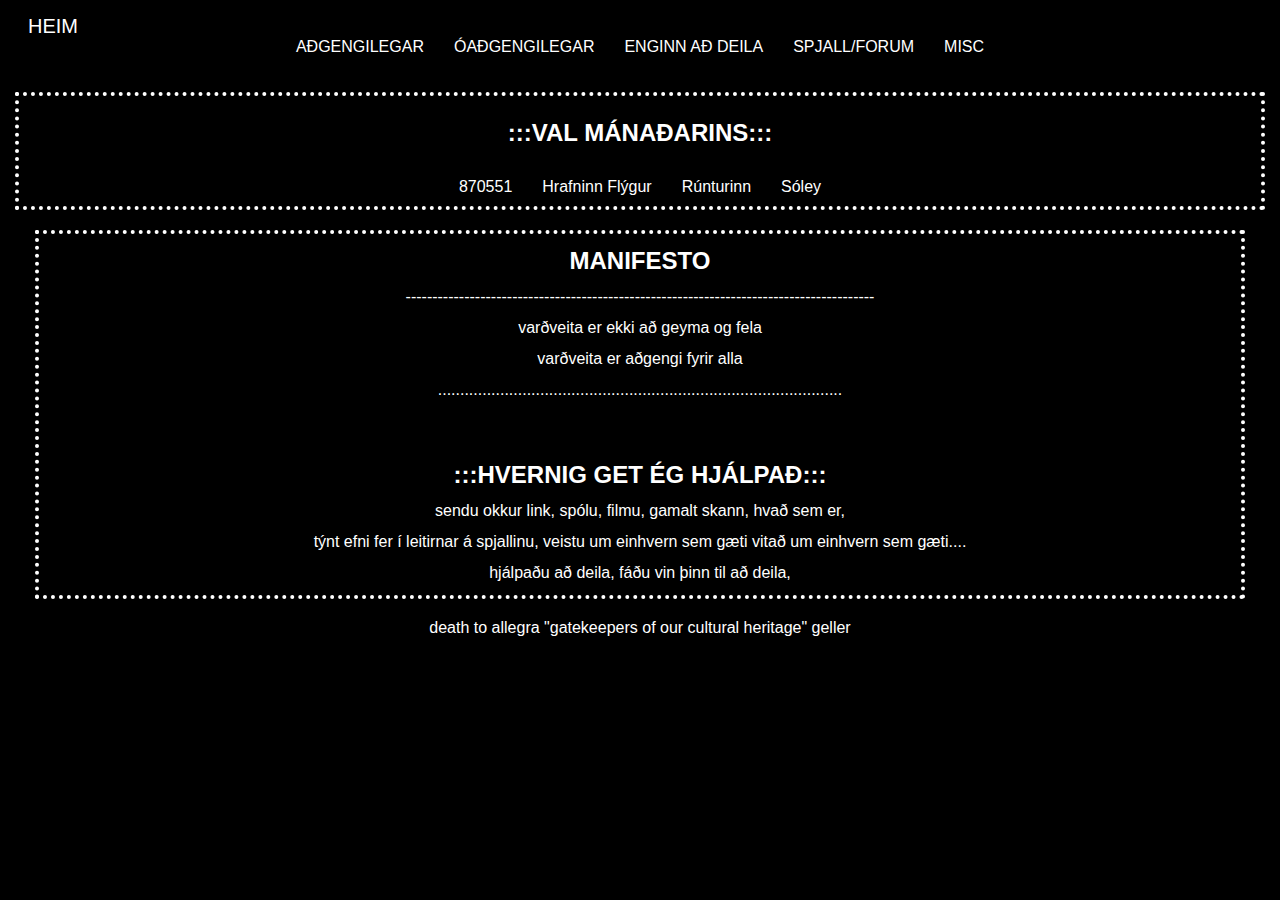
<file: index.html>
<!DOCTYPE html>
<html lang="en">
<head>
    <meta charset="UTF-8">
    <meta http-equiv="X-UA-Compatible" content="IE=edge">
    <meta name="viewport" content="width=device-width, initial-scale=1.0">
    <title>(RIE)</title>
    <link rel="stylesheet" href="main.css">
</head>
<body>
    <a href="index.html" id="heim">HEIM</a>



    <div class="head-select">
        <a href="test.html">AÐGENGILEGAR</a>
        <a href="test.html">ÓAÐGENGILEGAR</a>
        <a href="test.html">ENGINN AÐ DEILA</a>
        <a href="test.html">SPJALL/FORUM</a>
        <a href="test.html">MISC</a>
    </div><br><br>


<div class="main-body">

    <div class="picks">
        <h2>:::VAL MÁNAÐARINS:::</h2><br>
       <a href="test.html">870551</a>
        <a href="test.html">Hrafninn Flýgur</a>
        <a href="test.html">Rúnturinn</a>
        <a href="test.html">Sóley</a>
    </div>


<div class="main-sida-manifesto">
    <h2>MANIFESTO</h2>
    <p>----------------------------------------------------------------------------------------</p>
    <p>varðveita er ekki að geyma og fela</p>
    <p>varðveita er aðgengi fyrir alla</p>
    <p>...........................................................................................</p>
    <br><br>

    <h2>:::HVERNIG GET ÉG HJÁLPAÐ:::</h2>
    <p>sendu okkur link, spólu, filmu, gamalt skann, hvað sem er,</p>
    <p>týnt efni fer í leitirnar á spjallinu, veistu um einhvern sem gæti vitað um einhvern sem gæti....</p>
    <p>hjálpaðu að deila, fáðu vin þinn til að deila, </p>





</div>


</div>







    <div class="footy">
        <p>death to allegra "gatekeepers of our cultural heritage" geller</p>
    </div>
    
</body>
</html>
</file>
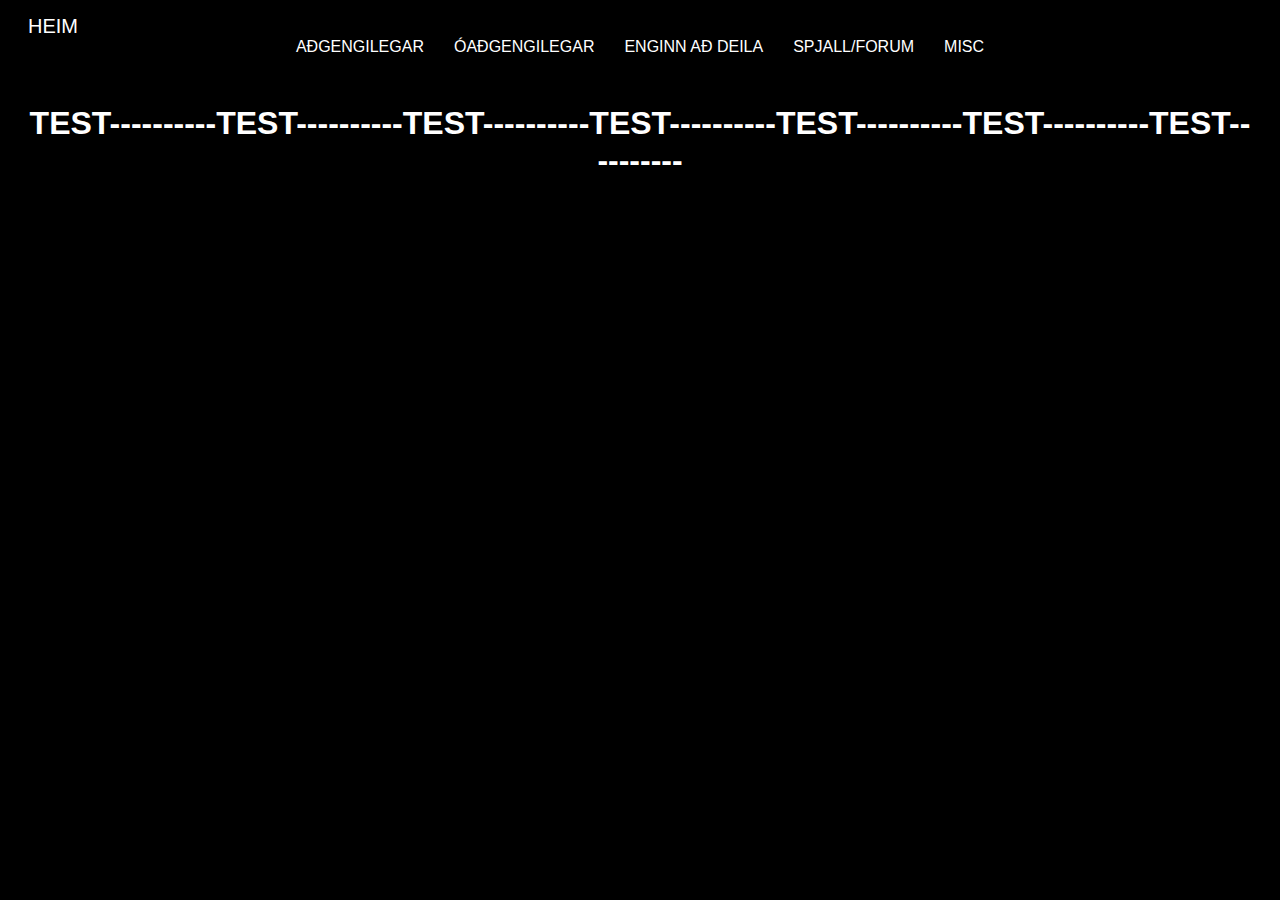
<file: test.html>
<!DOCTYPE html>
<html lang="en">
<head>
    <meta charset="UTF-8">
    <meta http-equiv="X-UA-Compatible" content="IE=edge">
    <meta name="viewport" content="width=device-width, initial-scale=1.0">
    <title>(RIE)</title>
    <link rel="stylesheet" href="main.css">
</head>
<body>
    <a href="index.html" id="heim">HEIM</a>



    <div class="head-select">
        <a href="test.html">AÐGENGILEGAR</a>
        <a href="test.html">ÓAÐGENGILEGAR</a>
        <a href="test.html">ENGINN AÐ DEILA</a>
        <a href="test.html">SPJALL/FORUM</a>
        <a href="test.html">MISC</a>
    </div><br><br>
    <h1>TEST----------TEST----------TEST----------TEST----------TEST----------TEST----------TEST----------</h1>




</body>
</html>
</file>
<file: main.css>
body {
    background-color: black;

    margin: 15px;
}

a, p, h1, h2{
    font-family: 'Lucida Sans', 'Lucida Sans Regular', 'Lucida Grande', 'Lucida Sans Unicode', Geneva, Verdana, sans-serif;
    color: rgb(255, 255, 255);
    margin: 13px;
    text-align: center;

}

#heim {
    font-size: 20px;
    text-align: left;
    color: white;
    margin-bottom: 10px;
}

.head-select, .picks {
    text-align: center;
}


.main-sida-manifesto {
    border: dotted;
    color: white;
    border-width: 4px;
    margin: 20px;

}

.picks {
    color: white;
    border: dotted;
    border-width: 4px;
    padding: 10px;
}

.picks a {
    text-decoration: none;

}

.picks a:hover {
    color: pink;
}

a {
    text-decoration: none;
}

a:hover {
    color: pink;
}
</file>
